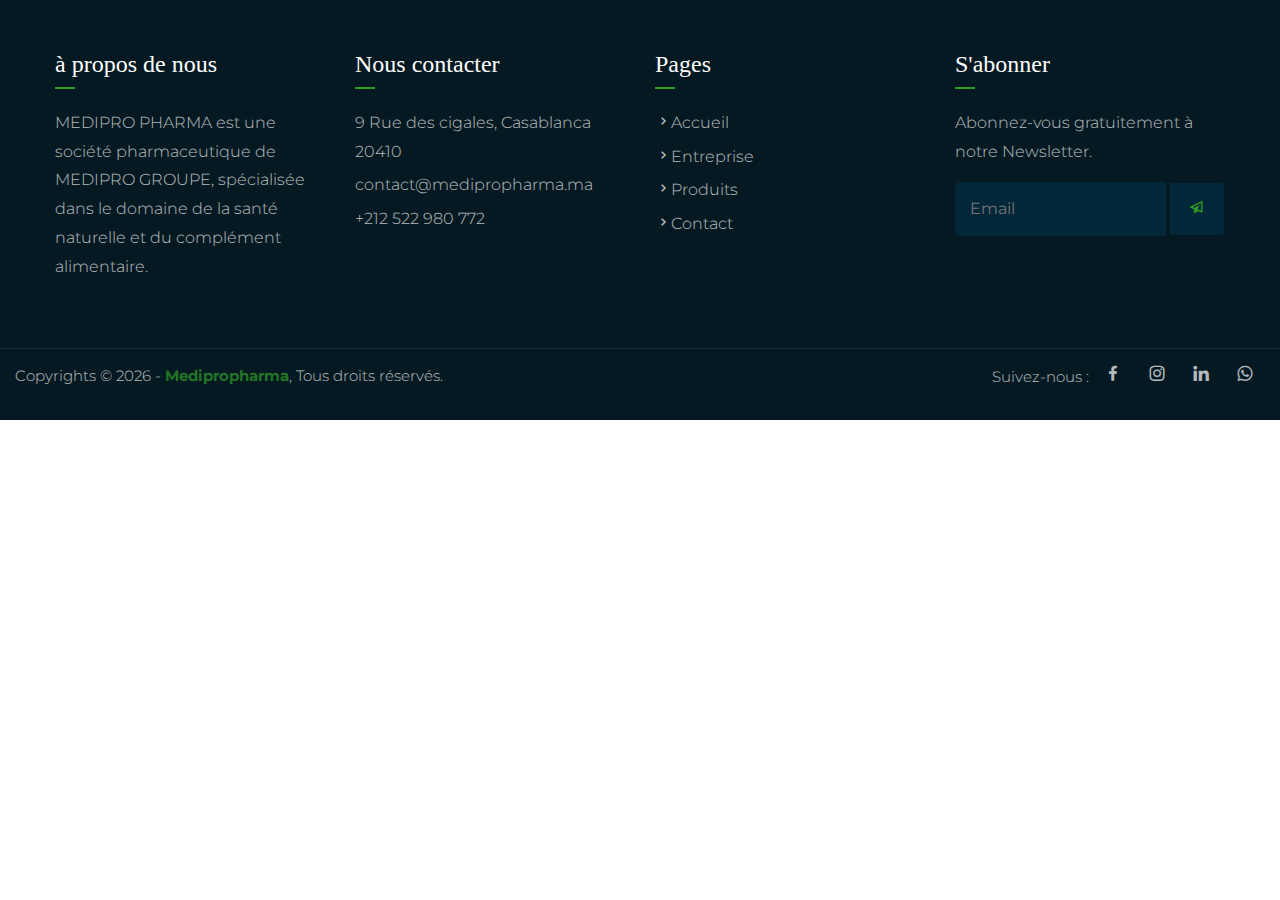
<file: test.html>
<!DOCTYPE html>
<html lang="en">
  <head>
    <meta charset="UTF-8" />
    <meta name="viewport" content="width=device-width, initial-scale=1.0" />
    <title>Document</title>
    <link
      href="https://fonts.googleapis.com/css?family=Open+Sans:300,400,700"
      rel="stylesheet"
    />
    <link
      href="https://fonts.googleapis.com/css?family=Poppins:400,700&display=swap"
      rel="stylesheet"
    />

    <!-- bootstrap -->
    <link rel="stylesheet" href="assets/bootstrap/css/bootstrap.min.css" />

    <!-- responsive -->
    <link href="assets/boxicons/css/boxicons.min.css" rel="stylesheet" />
    <meta name="viewport" content="width=device-width, initial-scale=1" />
    <link rel="stylesheet" type="text/css" href="assets/css/style.css" />
    <link rel="stylesheet" href="assets/css/shared.css" />
    <link rel="stylesheet" type="text/css" href="assets/css/util.css" />
    <link rel="stylesheet" href="assets/css/product.css" />
    <link rel="stylesheet" href="assets/css/contact.css" />
    <!-- responsive -->
    <link rel="stylesheet" href="assets/css/responsive.css" />
  </head>
  <body>
    <main id="main">

      <!-- End Nouveautés Section -->

      <!-- footer -->
      <div class="footer-area">
        <div class="container">
          <div class="row">
            <div class="col-lg-3 col-md-6">
              <div class="footer-box about-widget">
                <h2 class="widget-title">à propos de nous</h2>
                <p>
                  MEDIPRO PHARMA est une société pharmaceutique de MEDIPRO
                  GROUPE, spécialisée dans le domaine de la santé naturelle et
                  du complément alimentaire.
                </p>
              </div>
            </div>
            <div class="col-lg-3 col-md-6">
              <div class="footer-box get-in-touch">
                <h2 class="widget-title">Nous contacter</h2>
                <ul>
                  <li>9 Rue des cigales, Casablanca 20410</li>
                  <li>contact@medipropharma.ma</li>
                  <li>+212 522 980 772</li>
                </ul>
              </div>
            </div>
            <div class="col-lg-3 col-md-6">
              <div class="footer-box pages">
                <h2 class="widget-title">Pages</h2>
                <ul>
                  <li>
                    <i class="bx bx-chevron-right"></i
                    ><a href="index.php">Accueil</a>
                  </li>
                  <li>
                    <i class="bx bx-chevron-right"></i
                    ><a href="entreprise.php">Entreprise</a>
                  </li>
                  <li>
                    <i class="bx bx-chevron-right"></i
                    ><a href="produits.php">Produits</a>
                  </li>
                  <li>
                    <i class="bx bx-chevron-right"></i
                    ><a href="contact.php">Contact</a>
                  </li>
                </ul>
              </div>
            </div>
            <div class="col-lg-3 col-md-6">
              <div class="footer-box subscribe">
                <h2 class="widget-title">S'abonner</h2>
                <p>Abonnez-vous gratuitement à notre Newsletter.</p>
                <form action="#" type="POST">
                  <input
                    type="email"
                    placeholder="Email"
                    id="newsletterEmail"
                  />
                  <button id="newsletterButton" type="submit">
                    <i class="bx bx-paper-plane"></i>
                  </button>
                </form>
              </div>
            </div>
          </div>
        </div>
      </div>
      <!-- end footer -->

      <!-- copyright -->
      <div class="copyright">
        <div class="container">
          <div class="row">
            <div class="col-lg-6 col-md-12">
              <p>
                Copyrights &copy;
                <script>
                  document.write(new Date().getFullYear());
                </script>
                - <a href="#">Medipropharma</a>, Tous droits réservés.<br />
              </p>
            </div>
            <div class="col-lg-6 text-right col-md-12">
              <div class="social-icons">
                <ul>
                  <li><p>Suivez-nous :</p></li>
                  <li>
                    <a href="#" target="_blank"
                      ><i class="bx bxl-facebook"></i
                    ></a>
                  </li>
                  <li>
                    <a href="#" target="_blank"
                      ><i class="bx bxl-instagram"></i
                    ></a>
                  </li>
                  <li>
                    <a href="#" target="_blank"
                      ><i class="bx bxl-linkedin"></i
                    ></a>
                  </li>
                  <li>
                    <a href="#" target="_blank"
                      ><i class="bx bxl-whatsapp"></i
                    ></a>
                  </li>
                </ul>
              </div>
            </div>
          </div>
        </div>
      </div>
      <!-- end copyright -->
    </main>
  </body>
</html>
</file>
<file: assets/css/style.css>
/*--------------------------------------------------------------
#  products Section
--------------------------------------------------------------*/
.products-section {
  margin: 2rem 0;
  position: relative;
}
.products-section .header {
  display: flex;
  justify-content: center;
}
.products-section h2 {
  font-size: 35px;
  margin-bottom: 2rem;
  font-weight: 300;
}
.leafimg {
  position: absolute;
  width: 80px;
  top: 0;
}
.leaf2 {
  right: 0;
}
.products-section h2 span {
  color: #2f9c25;
  font-weight: 500;
}

.products-section h6 {
  margin-top: 0.3125rem;
  font-size: 0.875rem;
  line-height: 1.25rem;
  font-weight: 300;
  color: #606060;
}

.product-item .card {
  transition: 0.5s ease;
  border-radius: 10px;
  margin-bottom: 10px;
}
.product-item .card:hover {
  box-shadow: 16px 28px 30px -5px rgba(0, 0, 0, 0.1);
}
.new {
  position: absolute;
  top: 15px;
  right: 20px;
  color: #616161;
  background-color: transparent;
  border: 1px solid #616161;
  border-radius: 20px;
  padding: 2px 8px;
  text-transform: uppercase;
  font-size: 0.65rem;
  font-weight: 500;
}

@media (max-width: 712px) {
  .products-section h2 {
    font-size: 23px;
  }
}

/*--------------------------------------------------------------
#  About Section
--------------------------------------------------------------*/
#about {
  background-color: aliceblue;
}
#about h2 {
  font-size: 30px;
  font-weight: 600;
  font-family: "Cinzel", serif;
  margin-bottom: 10px;
}
#about h2 span {
  color: #2f9c25;
}
#about .body {
  display: flex;
  justify-content: center;
}
#about img {
  width: 100%;
  border-radius: 20px;
}
#about img:before {
  content: "";
  border: 1px solid #333333;
  margin: 10px 10px 0 0;
}
#about .body .body-text {
  margin: 50px 0;
}
#about .body .body-text p {
  margin: 20px 0;
  line-height: 30px;
}
#about .body .body-text button {
  text-align: center;
}
@media (max-width: 768px) {
  #about .body .body-text {
    margin: 20px 20px;
    padding: 0 50px;
  }
}

#about2 {
  background-color: #f1f4f9;
}
#about2 h2 {
  font-size: 30px;
  font-weight: 600;
  font-family: "Cinzel", serif;
  margin-bottom: 10px;
}
#about2 h6 span {
  color: #2f9c25;
}
#about2 .body {
  display: flex;
  justify-content: center;
}
#about2 .img-container {
  text-align: center;
}
#about2 img {
  width: 65%;
  border-radius: 20px;
}
#about2 img:before {
  content: "";
  border: 1px solid #333333;
  margin: 10px 10px 0 0;
}
#about2 .body .body-text {
  margin: 50px 0;
  padding: 0 34px;
}
#about2 .body .body-text p {
  margin: 20px 0;
  line-height: 30px;
}
#about2 .body .body-text button {
  text-align: center;
}
button:hover a {
  color: white;
  text-decoration: none;
}

@media (max-width: 768px) {
  #about2 .body .body-text {
    margin: 20px 20px;
    padding: 0 50px;
  }
}

/*--------------------------------------------------------------
# Entreprise
--------------------------------------------------------------*/
.button-Entreprise {
  background-color: #50b614;
  border-color: #50b614;
  animation: all 0.5;
  color: white;
}
#Entreprise .row {
  margin-bottom: 2rem;
}
#Entreprise .Header-section {
  display: flex;
  align-items: center;
  margin-bottom: 1rem;
}

#Entreprise .Header-section img {
  width: 100%;
}

#Entreprise .Entreprise-content {
  background-color: white;
  padding: 2rem;
  border-radius: 1rem;
  position: relative;
}

#Entreprise .Entreprise-content h1 {
  color: black;
  font-size: 65px;
  text-align: center;
  margin-bottom: 40px;
  font-family: "Cinzel";
}

#Entreprise .Entreprise-content h1 span {
  color: #50b614;
  line-height: 30px;
  text-align: center;
  position: relative;
}

#Entreprise .body-content p {
  color: black;
  font-size: 18px;
  line-height: 30px;
  text-align: left;
  margin-bottom: 15px;
  font-weight: 300;
}

#Entreprise .body-content p .thera {
  font-weight: 600;
}

#Entreprise .body-content h2 {
  color: black;
  font-size: 35px;
  margin: 30px 15px;
  font-family: "Cinzel";
}
#Entreprise .body-content h2 span {
  color: #50b614;
  font-size: 50px;
  line-height: 30px;
  font-family: "Cinzel";
  margin-bottom: 15px;
}

#Entreprise .Entreprise-btn button {
  background-color: #50b614;
  border-color: #50b614;
  animation: all 0.5;
}

#Entreprise .Entreprise-btn .btn-text {
  font-size: 18px;
  font-weight: 600;
}
#Entreprise .offre-box {
  border: 0.5px solid rgb(180, 180, 180);
  padding: 20px 15px;
  border-radius: 10px;
}
#Entreprise .Entreprise-btn {
  text-align: end;
}
#Entreprise img {
  width: 100%;
  border-radius: 10px;
  box-shadow: rgba(149, 157, 165, 0.2) 0px 8px 24px;
}
@media (max-width: 689px) {
  .aboutBanner {
    display: none;
  }
  #Entreprise .body-content h2 {
    font-size: 25px;
  }
  #Entreprise .Entreprise-content h1 {
    color: black;
    font-size: 30px;
    text-align: center;
    margin-bottom: 20px;
    font-family: "Cinzel";
  }
  #Entreprise .body-content p {
    color: black;
    font-size: 15px;
    line-height: 30px;
    text-align: left;
    margin-bottom: 15px;
    font-weight: 300;
  }
}

#newest-photos {
  display: flex;
  flex-direction: column;
  height: 100vh;
  justify-content: center;
  align-items: center;
  background: #f1f1f1;
}
.slideshow-container {
  position: relative;
  margin: auto;
}

/* The dots/bullets/indicators */
.dot {
  height: 15px;
  width: 15px;
  margin: 0 2px;
  background-color: #bbb;
  border-radius: 50%;
  display: inline-block;
  transition: background-color 0.6s ease;
  cursor: pointer;
}

/* Fading animation */
.fade {
  -webkit-animation-name: fade;
  -webkit-animation-duration: 1.5s;
  animation-name: fade;
  animation-duration: 1.5s;
}

@-webkit-keyframes fade {
  from {
    opacity: 0.4;
  }
  to {
    opacity: 1;
  }
}

@keyframes fade {
  from {
    opacity: 0.4;
  }
  to {
    opacity: 1;
  }
}

.mySlides {
  display: none;
}
#newest-photos img {
  vertical-align: middle;
}
</file>
<file: assets/css/shared.css>
@import url("https://fonts.googleapis.com/css2?family=Poppins:wght@300;400;500;600;700&display=swap");
@import url("https://fonts.googleapis.com/css2?family=Cinzel:wght@400;500;600;700;800&display=swap");
@import url("https://fonts.googleapis.com/css2?family=Quicksand:wght@300;400;500;600;700&display=swap");
@import url("https://fonts.googleapis.com/css2?family=Montserrat:wght@200;300;400;500&display=swap");

body {
  height: 100%;
  line-height: 1.5;
  font-family: "Montserrat", sans-serif;
  font-weight: 300;
  overflow-x: hidden;
  position: relative;
}
.text-right {
  text-align: right !important;
}

* {
  margin: 0;
  padding: 0;
  box-sizing: border-box;
}
:before,
:after {
  box-sizing: border-box;
}

a {
  text-decoration: none;
  color: black;
}
.page-container {
  margin-top: 1rem;
}
/* header */
.header {
  display: block;
  width: 100%;
  position: relative;
  padding: 5px 15px;
}
.header .item-left {
  flex: 0 0 17%;
}
.header .logo a {
  font-size: 30px;
  color: #000000;
  font-weight: 700;
  text-decoration: none;
}
.header .logo img {
  width: 12rem;
}
.header .item-center {
  flex: 0 0 66%;
  display: flex;
  justify-content: center;
}
.header .item-right {
  flex: 0 0 17%;
  display: flex;
  justify-content: flex-end;
}
.header .item-right a {
  text-decoration: none;
  font-size: 25px;
  color: #555555;
  display: inline-block;
  margin-left: 10px;
  transition: color 0.3s ease;
}
.header .menu > ul > li {
  display: inline-block;
  line-height: 50px;
  margin-left: 25px;
}
.header .menu > ul {
  margin-bottom: 0;
}
.header .menu > ul > li > a {
  font-size: 15px;
  font-weight: 500;
  color: #000000;
  position: relative;
  text-transform: capitalize;
  transition: color 0.3s ease;
}
.header .menu > ul > li .sub-menu {
  position: absolute;
  z-index: 500;
  background-color: #ffffff;
  box-shadow: -2px 2px 70px -25px rgba(0, 0, 0, 0.3);
  padding: 20px 30px;
  transition: all 0.5s ease;
  margin-top: 25px;
  opacity: 0;
  visibility: hidden;
}
@media (min-width: 992px) {
  .header .menu > ul > li.menu-item-has-children:hover .sub-menu {
    margin-top: 0;
    visibility: visible;
    opacity: 1;
  }
}
@media (min-width: 1500px) {
  .container {
    max-width: 900px;
    margin: auto;
  }
}
.header .menu > ul > li .sub-menu > ul > li {
  line-height: 1;
}
.header .menu > ul > li .sub-menu > ul > li > a {
  display: inline-block;
  padding: 10px 0;
  font-size: 15px;
  color: #555555;
  transition: color 0.3s ease;
  text-decoration: none;
  text-transform: capitalize;
}
.header .menu > ul > li .single-column-menu {
  min-width: 280px;
  max-width: 350px;
}
.header .menu > ul > li .sub-menu.mega-menu > .list-item > ul > li {
  line-height: 1;
  display: block;
}
.header .menu > ul > li .sub-menu.mega-menu > .list-item > ul > li > a {
  padding: 10px 0;
  display: inline-block;
  font-size: 15px;
  color: #555555;
  transition: color 0.3s ease;
}
.header .menu > ul > li .sub-menu.mega-menu {
  left: 50%;
  transform: translateX(-50%);
}

.header .menu > ul > li .sub-menu.mega-menu-column-4 {
  max-width: 1100px;
  width: 100%;
  display: flex;
  flex-wrap: wrap;
  padding: 20px 15px;
}
.header .menu > ul > li .sub-menu.mega-menu-column-4 > .list-item {
  flex: 0 0 25%;
  padding: 0 15px;
}
.header .menu > ul > li .sub-menu.mega-menu-column-4 > .list-item .title {
  font-size: 16px;
  color: #2f9c25;
  font-weight: 500;
  line-height: 1;
  padding: 10px 0;
}

.header
  .menu
  > ul
  > li
  .sub-menu.mega-menu-column-4
  > .list-item.text-center
  .title {
  text-align: center;
}
.header .menu > ul > li .sub-menu.mega-menu-column-4 > .list-item img {
  max-width: 100%;
  width: 100%;
  vertical-align: middle;
  margin-top: 10px;
}
.header .menu > ul > li .sub-menu.mega-menu > .list-item > ul > li > a:hover,
.header .menu > ul > li .sub-menu > ul > li > a:hover,
.header .item-right a:hover,
.header .menu > ul > li:hover > a {
  color: #2f9c25;
}

/* banner section */

#HeroMobileCarousel {
  display: none;
}

.mobile-menu-head,
.mobile-menu-trigger {
  display: none;
}
.header .item-center .social-links {
  display: none;
}
.header .menu > ul > li .sub-menu h3 {
  margin: 10px 0;
}
.header .menu > ul > li .sub-menu2 {
  line-height: 30px;
  list-style: none inside;
}

.header .menu > ul > li .sub-menu2 > li:before {
  content: "\2022"; /* Add content: \2022 is the CSS Code/unicode for a bullet */
  color: #2f9c25; /* Change the color */
  font-weight: bold; /* If you want it to be bold */
  display: inline-block; /* Needed to add space between the bullet and the text */
  width: 1em; /* Also needed for space (tweak if needed) */
  margin-left: 1em; /* Also needed for space (tweak if needed) */
}

.header .menu > ul > li .sub-menu2 a {
  padding: 10px 10px;
  font-size: 15px;
  color: #555555;
  transition: color 0.3s ease;
}
.header .menu > ul > li .sub-menu2 a:hover {
  color: #2f9c25;
}
.header .item-right .social-links {
  font-size: 25px;
}

/* -----------------------------------------------------------------------------
# Footer Styles
----------------------------------------------------------------------------- */

.footer-area {
  background-color: #051922;
  color: #fff;
  padding: 50px 40px;
}

h2.widget-title {
  font-size: 24px;
  font-weight: 500;
  position: relative;
  padding-bottom: 10px;
  color: #fff;
  font-family: "EB Garamond", serif;
  margin: 0 0 1.25rem 0;
}

h2.widget-title:after {
  position: absolute;
  left: 0;
  bottom: 0;
  width: 20px;
  height: 2px;
  background-color: #2f9c25;
  content: "";
}

.footer-box p {
  color: #fff;
  opacity: 0.7;
  line-height: 1.8;
}



.footer-box ul {
  margin: 0;
  padding: 0;
  list-style: none;
}

.footer-box ul li {
  opacity: 0.7;
  margin-bottom: 5px;
  line-height: 1.8;
}

.footer-box ul li:last-child {
  margin-bottom: 0;
}

.footer-box.subscribe form input[type="email"] {
  border: none;
  background-color: #012738;
  width: 78%;
  padding: 15px;
  border-top-left-radius: 5px;
  border-bottom-left-radius: 5px;
  color: #fff;
}

.footer-box.subscribe form button {
  width: 20%;
  border: none;
  background-color: #012738;
  color: #2f9c25;
  padding: 14px 0;
  border-top-right-radius: 3px;
  border-bottom-right-radius: 3px;
  cursor: pointer;
}

.footer-box.subscribe form button:focus {
  outline: none;
}

.copyright {
  background-color: #051922;
  border-top: 1px solid #232a35;
}

.copyright p {
  margin: 0;
  color: #fff;
  opacity: 0.7;
  padding: 16px 0;
  font-size: 15px;
}

.copyright a {
  color: #2f9c25;
  font-weight: 700;
}

.copyright a:hover {
  color: #f59d53;
}

.social-icons ul li {
  display: inline-block;
}

.social-icons ul li a {
  font-size: 20px;
  color: #fff;
  opacity: 0.7;
  padding: 11px 10px;
  display: block;
}

.footer-box ul li a {
  color: #fff;
}

.product-item .card a .img {
  width: 100%;
  display: flex;
  justify-content: center;
  align-items: center;
  padding: 10px;
}
.product-item .card a img {
  width: 80%;
  margin: auto;
}
.product-item .card a h5 {
  margin-bottom: 0.5rem;
  font-size: 1rem;
  line-height: 1.25rem;
}
.product-item .card a h6 {
  margin-top: 0.3125rem;
  font-size: 0.875rem;
  line-height: 1.25rem;
  font-weight: 300;
  color: #7f7f7f;
}
</file>
<file: assets/css/util.css>
/*--------------------------------------------------------------
# Util
--------------------------------------------------------------*/
.img-fluid {
  max-width: 100%;
  height: auto;
}

.container {
  max-width: 1400px;
  margin: auto;
}
.v-center {
  align-items: center;
}

.col-1 {
  flex: 0 0 auto;
  width: 8.3333333333%;
}

.col-2 {
  flex: 0 0 auto;
  width: 16.6666666667%;
}

.col-3 {
  flex: 0 0 auto;
  width: 25%;
}

.col-4 {
  flex: 0 0 auto;
  width: 33.3333333333%;
}

.col-5 {
  flex: 0 0 auto;
  width: 41.6666666667%;
}

.col-6 {
  flex: 0 0 auto;
  width: 50%;
}

.col-7 {
  flex: 0 0 auto;
  width: 58.3333333333%;
}

.col-8 {
  flex: 0 0 auto;
  width: 66.6666666667%;
}

.col-9 {
  flex: 0 0 auto;
  width: 75%;
}

.col-10 {
  flex: 0 0 auto;
  width: 83.3333333333%;
}

.col-11 {
  flex: 0 0 auto;
  width: 91.6666666667%;
}

.col-12 {
  flex: 0 0 auto;
  width: 100%;
}

.btn {
  display: inline-block;
  font-weight: 400;
  line-height: 1.5;
  color: #212529;
  text-align: center;
  text-decoration: none;
  vertical-align: middle;
  cursor: pointer;
  -webkit-user-select: none;
  -moz-user-select: none;
  user-select: none;
  background-color: transparent;
  border: 1px solid transparent;
  padding: 0.575rem 0.75rem;
  font-size: 1rem;
  border-radius: 0.5rem;
}

.btn-primary {
  color: white;
  background-color: transparent;
  border-color: white;
  transition: all 0.5s ease;
}
.btn-secondary {
  color: #2f9c25;
  background-color: transparent;
  border-color: #2f9c25;
  transition: all 0.5s ease;
}
.btn-secondary:hover,
.btn-primary:hover {
  background-color: #2f9c25;
  border-color: #2f9c25;
  color: white;
  margin-top: -2px;
  box-shadow: rgba(255, 255, 255, 0.1) 0px 1px 1px 0px inset,
    rgba(50, 50, 93, 0.25) 0px 50px 100px -20px,
    rgba(0, 0, 0, 0.3) 0px 30px 60px -30px;
}
.form-control {
  display: block;
  width: 100%;
  padding: 0.375rem 0.75rem;
  font-size: 1rem;
  font-weight: 400;
  line-height: 1.5;
  color: #212529;
  background-color: #fff;
  background-clip: padding-box;
  border: 1px solid #ced4da;
  -webkit-appearance: none;
  -moz-appearance: none;
  appearance: none;
  border-radius: 0.25rem;
  transition: border-color 0.15s ease-in-out, box-shadow 0.15s ease-in-out;
}
.rows {
  --bs-gutter-x: 1.5rem;
  --bs-gutter-y: 0;
  display: flex;
  flex-wrap: wrap;
  margin-top: calc(var(--bs-gutter-y) * -1);
  margin-right: calc(var(--bs-gutter-x) * -0.5);
  margin-left: calc(var(--bs-gutter-x) * -0.5);
}
.rows > * {
  flex-shrink: 0;
  width: 100%;
  max-width: 100%;
  padding-right: calc(var(--bs-gutter-x) * 0.5);
  padding-left: calc(var(--bs-gutter-x) * 0.5);
  margin-top: var(--bs-gutter-y);
}

@media (min-width: 576px) {
  .col-sm-auto {
    flex: 0 0 auto;
    width: auto;
  }

  .col-sm-1 {
    flex: 0 0 auto;
    width: 8.33333333%;
  }

  .col-sm-2 {
    flex: 0 0 auto;
    width: 16.66666667%;
  }

  .col-sm-3 {
    flex: 0 0 auto;
    width: 25%;
  }

  .col-sm-4 {
    flex: 0 0 auto;
    width: 33.33333333%;
  }

  .col-sm-5 {
    flex: 0 0 auto;
    width: 41.66666667%;
  }

  .col-sm-6 {
    flex: 0 0 auto;
    width: 50%;
  }

  .col-sm-7 {
    flex: 0 0 auto;
    width: 58.33333333%;
  }

  .col-sm-8 {
    flex: 0 0 auto;
    width: 66.66666667%;
  }

  .col-sm-9 {
    flex: 0 0 auto;
    width: 75%;
  }

  .col-sm-10 {
    flex: 0 0 auto;
    width: 83.33333333%;
  }

  .col-sm-11 {
    flex: 0 0 auto;
    width: 91.66666667%;
  }

  .col-sm-12 {
    flex: 0 0 auto;
    width: 100%;
  }

  .offset-sm-0 {
    margin-left: 0;
  }

  .offset-sm-1 {
    margin-left: 8.33333333%;
  }

  .offset-sm-2 {
    margin-left: 16.66666667%;
  }

  .offset-sm-3 {
    margin-left: 25%;
  }

  .offset-sm-4 {
    margin-left: 33.33333333%;
  }

  .offset-sm-5 {
    margin-left: 41.66666667%;
  }

  .offset-sm-6 {
    margin-left: 50%;
  }

  .offset-sm-7 {
    margin-left: 58.33333333%;
  }

  .offset-sm-8 {
    margin-left: 66.66666667%;
  }

  .offset-sm-9 {
    margin-left: 75%;
  }

  .offset-sm-10 {
    margin-left: 83.33333333%;
  }

  .offset-sm-11 {
    margin-left: 91.66666667%;
  }

  .g-sm-0,
  .gx-sm-0 {
    --bs-gutter-x: 0;
  }

  .g-sm-0,
  .gy-sm-0 {
    --bs-gutter-y: 0;
  }

  .g-sm-1,
  .gx-sm-1 {
    --bs-gutter-x: 0.25rem;
  }

  .g-sm-1,
  .gy-sm-1 {
    --bs-gutter-y: 0.25rem;
  }

  .g-sm-2,
  .gx-sm-2 {
    --bs-gutter-x: 0.5rem;
  }

  .g-sm-2,
  .gy-sm-2 {
    --bs-gutter-y: 0.5rem;
  }

  .g-sm-3,
  .gx-sm-3 {
    --bs-gutter-x: 1rem;
  }

  .g-sm-3,
  .gy-sm-3 {
    --bs-gutter-y: 1rem;
  }

  .g-sm-4,
  .gx-sm-4 {
    --bs-gutter-x: 1.5rem;
  }

  .g-sm-4,
  .gy-sm-4 {
    --bs-gutter-y: 1.5rem;
  }

  .g-sm-5,
  .gx-sm-5 {
    --bs-gutter-x: 3rem;
  }

  .g-sm-5,
  .gy-sm-5 {
    --bs-gutter-y: 3rem;
  }
}
@media (min-width: 768px) {
  .col-md-auto {
    flex: 0 0 auto;
    width: auto;
  }

  .col-md-1 {
    flex: 0 0 auto;
    width: 8.33333333%;
  }

  .col-md-2 {
    flex: 0 0 auto;
    width: 16.66666667%;
  }

  .col-md-3 {
    flex: 0 0 auto;
    width: 25%;
  }

  .col-md-4 {
    flex: 0 0 auto;
    width: 33.33333333%;
  }

  .col-md-5 {
    flex: 0 0 auto;
    width: 41.66666667%;
  }

  .col-md-6 {
    flex: 0 0 auto;
    width: 50%;
  }

  .col-md-7 {
    flex: 0 0 auto;
    width: 58.33333333%;
  }

  .col-md-8 {
    flex: 0 0 auto;
    width: 66.66666667%;
  }

  .col-md-9 {
    flex: 0 0 auto;
    width: 75%;
  }

  .col-md-10 {
    flex: 0 0 auto;
    width: 83.33333333%;
  }

  .col-md-11 {
    flex: 0 0 auto;
    width: 91.66666667%;
  }

  .col-md-12 {
    flex: 0 0 auto;
    width: 100%;
  }

  .offset-md-0 {
    margin-left: 0;
  }

  .offset-md-1 {
    margin-left: 8.33333333%;
  }

  .offset-md-2 {
    margin-left: 16.66666667%;
  }

  .offset-md-3 {
    margin-left: 25%;
  }

  .offset-md-4 {
    margin-left: 33.33333333%;
  }

  .offset-md-5 {
    margin-left: 41.66666667%;
  }

  .offset-md-6 {
    margin-left: 50%;
  }

  .offset-md-7 {
    margin-left: 58.33333333%;
  }

  .offset-md-8 {
    margin-left: 66.66666667%;
  }

  .offset-md-9 {
    margin-left: 75%;
  }

  .offset-md-10 {
    margin-left: 83.33333333%;
  }

  .offset-md-11 {
    margin-left: 91.66666667%;
  }

  .g-md-0,
  .gx-md-0 {
    --bs-gutter-x: 0;
  }

  .g-md-0,
  .gy-md-0 {
    --bs-gutter-y: 0;
  }

  .g-md-1,
  .gx-md-1 {
    --bs-gutter-x: 0.25rem;
  }

  .g-md-1,
  .gy-md-1 {
    --bs-gutter-y: 0.25rem;
  }

  .g-md-2,
  .gx-md-2 {
    --bs-gutter-x: 0.5rem;
  }

  .g-md-2,
  .gy-md-2 {
    --bs-gutter-y: 0.5rem;
  }

  .g-md-3,
  .gx-md-3 {
    --bs-gutter-x: 1rem;
  }

  .g-md-3,
  .gy-md-3 {
    --bs-gutter-y: 1rem;
  }

  .g-md-4,
  .gx-md-4 {
    --bs-gutter-x: 1.5rem;
  }

  .g-md-4,
  .gy-md-4 {
    --bs-gutter-y: 1.5rem;
  }

  .g-md-5,
  .gx-md-5 {
    --bs-gutter-x: 3rem;
  }

  .g-md-5,
  .gy-md-5 {
    --bs-gutter-y: 3rem;
  }
}
@media (min-width: 992px) {
  .col-lg-auto {
    flex: 0 0 auto;
    width: auto;
  }

  .col-lg-1 {
    flex: 0 0 auto;
    width: 8.33333333%;
  }

  .col-lg-2 {
    flex: 0 0 auto;
    width: 16.66666667%;
  }

  .col-lg-3 {
    flex: 0 0 auto;
    width: 25%;
  }

  .col-lg-4 {
    flex: 0 0 auto;
    width: 33.33333333%;
  }

  .col-lg-5 {
    flex: 0 0 auto;
    width: 41.66666667%;
  }

  .col-lg-6 {
    flex: 0 0 auto;
    width: 50%;
  }

  .col-lg-7 {
    flex: 0 0 auto;
    width: 58.33333333%;
  }

  .col-lg-8 {
    flex: 0 0 auto;
    width: 66.66666667%;
  }

  .col-lg-9 {
    flex: 0 0 auto;
    width: 75%;
  }

  .col-lg-10 {
    flex: 0 0 auto;
    width: 83.33333333%;
  }

  .col-lg-11 {
    flex: 0 0 auto;
    width: 91.66666667%;
  }

  .col-lg-12 {
    flex: 0 0 auto;
    width: 100%;
  }

  .offset-lg-0 {
    margin-left: 0;
  }

  .offset-lg-1 {
    margin-left: 8.33333333%;
  }

  .offset-lg-2 {
    margin-left: 16.66666667%;
  }

  .offset-lg-3 {
    margin-left: 25%;
  }

  .offset-lg-4 {
    margin-left: 33.33333333%;
  }

  .offset-lg-5 {
    margin-left: 41.66666667%;
  }

  .offset-lg-6 {
    margin-left: 50%;
  }

  .offset-lg-7 {
    margin-left: 58.33333333%;
  }

  .offset-lg-8 {
    margin-left: 66.66666667%;
  }

  .offset-lg-9 {
    margin-left: 75%;
  }

  .offset-lg-10 {
    margin-left: 83.33333333%;
  }

  .offset-lg-11 {
    margin-left: 91.66666667%;
  }

  .g-lg-0,
  .gx-lg-0 {
    --bs-gutter-x: 0;
  }

  .g-lg-0,
  .gy-lg-0 {
    --bs-gutter-y: 0;
  }

  .g-lg-1,
  .gx-lg-1 {
    --bs-gutter-x: 0.25rem;
  }

  .g-lg-1,
  .gy-lg-1 {
    --bs-gutter-y: 0.25rem;
  }

  .g-lg-2,
  .gx-lg-2 {
    --bs-gutter-x: 0.5rem;
  }

  .g-lg-2,
  .gy-lg-2 {
    --bs-gutter-y: 0.5rem;
  }

  .g-lg-3,
  .gx-lg-3 {
    --bs-gutter-x: 1rem;
  }

  .g-lg-3,
  .gy-lg-3 {
    --bs-gutter-y: 1rem;
  }

  .g-lg-4,
  .gx-lg-4 {
    --bs-gutter-x: 1.5rem;
  }

  .g-lg-4,
  .gy-lg-4 {
    --bs-gutter-y: 1.5rem;
  }

  .g-lg-5,
  .gx-lg-5 {
    --bs-gutter-x: 3rem;
  }

  .g-lg-5,
  .gy-lg-5 {
    --bs-gutter-y: 3rem;
  }
}
@media (min-width: 1200px) {
  .col-xl-auto {
    flex: 0 0 auto;
    width: auto;
  }

  .col-xl-1 {
    flex: 0 0 auto;
    width: 8.33333333%;
  }

  .col-xl-2 {
    flex: 0 0 auto;
    width: 16.66666667%;
  }

  .col-xl-3 {
    flex: 0 0 auto;
    width: 25%;
  }

  .col-xl-4 {
    flex: 0 0 auto;
    width: 33.33333333%;
  }

  .col-xl-5 {
    flex: 0 0 auto;
    width: 41.66666667%;
  }

  .col-xl-6 {
    flex: 0 0 auto;
    width: 50%;
  }

  .col-xl-7 {
    flex: 0 0 auto;
    width: 58.33333333%;
  }

  .col-xl-8 {
    flex: 0 0 auto;
    width: 66.66666667%;
  }

  .col-xl-9 {
    flex: 0 0 auto;
    width: 75%;
  }

  .col-xl-10 {
    flex: 0 0 auto;
    width: 83.33333333%;
  }

  .col-xl-11 {
    flex: 0 0 auto;
    width: 91.66666667%;
  }

  .col-xl-12 {
    flex: 0 0 auto;
    width: 100%;
  }

  .offset-xl-0 {
    margin-left: 0;
  }

  .offset-xl-1 {
    margin-left: 8.33333333%;
  }

  .offset-xl-2 {
    margin-left: 16.66666667%;
  }

  .offset-xl-3 {
    margin-left: 25%;
  }

  .offset-xl-4 {
    margin-left: 33.33333333%;
  }

  .offset-xl-5 {
    margin-left: 41.66666667%;
  }

  .offset-xl-6 {
    margin-left: 50%;
  }

  .offset-xl-7 {
    margin-left: 58.33333333%;
  }

  .offset-xl-8 {
    margin-left: 66.66666667%;
  }

  .offset-xl-9 {
    margin-left: 75%;
  }

  .offset-xl-10 {
    margin-left: 83.33333333%;
  }

  .offset-xl-11 {
    margin-left: 91.66666667%;
  }

  .g-xl-0,
  .gx-xl-0 {
    --bs-gutter-x: 0;
  }

  .g-xl-0,
  .gy-xl-0 {
    --bs-gutter-y: 0;
  }

  .g-xl-1,
  .gx-xl-1 {
    --bs-gutter-x: 0.25rem;
  }

  .g-xl-1,
  .gy-xl-1 {
    --bs-gutter-y: 0.25rem;
  }

  .g-xl-2,
  .gx-xl-2 {
    --bs-gutter-x: 0.5rem;
  }

  .g-xl-2,
  .gy-xl-2 {
    --bs-gutter-y: 0.5rem;
  }

  .g-xl-3,
  .gx-xl-3 {
    --bs-gutter-x: 1rem;
  }

  .g-xl-3,
  .gy-xl-3 {
    --bs-gutter-y: 1rem;
  }

  .g-xl-4,
  .gx-xl-4 {
    --bs-gutter-x: 1.5rem;
  }

  .g-xl-4,
  .gy-xl-4 {
    --bs-gutter-y: 1.5rem;
  }

  .g-xl-5,
  .gx-xl-5 {
    --bs-gutter-x: 3rem;
  }

  .g-xl-5,
  .gy-xl-5 {
    --bs-gutter-y: 3rem;
  }
}
@media (min-width: 1400px) {
  .col-xxl-auto {
    flex: 0 0 auto;
    width: auto;
  }

  .col-xxl-1 {
    flex: 0 0 auto;
    width: 8.33333333%;
  }

  .col-xxl-2 {
    flex: 0 0 auto;
    width: 16.66666667%;
  }

  .col-xxl-3 {
    flex: 0 0 auto;
    width: 25%;
  }

  .col-xxl-4 {
    flex: 0 0 auto;
    width: 33.33333333%;
  }

  .col-xxl-5 {
    flex: 0 0 auto;
    width: 41.66666667%;
  }

  .col-xxl-6 {
    flex: 0 0 auto;
    width: 50%;
  }

  .col-xxl-7 {
    flex: 0 0 auto;
    width: 58.33333333%;
  }

  .col-xxl-8 {
    flex: 0 0 auto;
    width: 66.66666667%;
  }

  .col-xxl-9 {
    flex: 0 0 auto;
    width: 75%;
  }

  .col-xxl-10 {
    flex: 0 0 auto;
    width: 83.33333333%;
  }

  .col-xxl-11 {
    flex: 0 0 auto;
    width: 91.66666667%;
  }

  .col-xxl-12 {
    flex: 0 0 auto;
    width: 100%;
  }

  .offset-xxl-0 {
    margin-left: 0;
  }

  .offset-xxl-1 {
    margin-left: 8.33333333%;
  }

  .offset-xxl-2 {
    margin-left: 16.66666667%;
  }

  .offset-xxl-3 {
    margin-left: 25%;
  }

  .offset-xxl-4 {
    margin-left: 33.33333333%;
  }

  .offset-xxl-5 {
    margin-left: 41.66666667%;
  }

  .offset-xxl-6 {
    margin-left: 50%;
  }

  .offset-xxl-7 {
    margin-left: 58.33333333%;
  }

  .offset-xxl-8 {
    margin-left: 66.66666667%;
  }

  .offset-xxl-9 {
    margin-left: 75%;
  }

  .offset-xxl-10 {
    margin-left: 83.33333333%;
  }

  .offset-xxl-11 {
    margin-left: 91.66666667%;
  }

  .g-xxl-0,
  .gx-xxl-0 {
    --bs-gutter-x: 0;
  }

  .g-xxl-0,
  .gy-xxl-0 {
    --bs-gutter-y: 0;
  }

  .g-xxl-1,
  .gx-xxl-1 {
    --bs-gutter-x: 0.25rem;
  }

  .g-xxl-1,
  .gy-xxl-1 {
    --bs-gutter-y: 0.25rem;
  }

  .g-xxl-2,
  .gx-xxl-2 {
    --bs-gutter-x: 0.5rem;
  }

  .g-xxl-2,
  .gy-xxl-2 {
    --bs-gutter-y: 0.5rem;
  }

  .g-xxl-3,
  .gx-xxl-3 {
    --bs-gutter-x: 1rem;
  }

  .g-xxl-3,
  .gy-xxl-3 {
    --bs-gutter-y: 1rem;
  }

  .g-xxl-4,
  .gx-xxl-4 {
    --bs-gutter-x: 1.5rem;
  }

  .g-xxl-4,
  .gy-xxl-4 {
    --bs-gutter-y: 1.5rem;
  }

  .g-xxl-5,
  .gx-xxl-5 {
    --bs-gutter-x: 3rem;
  }

  .g-xxl-5,
  .gy-xxl-5 {
    --bs-gutter-y: 3rem;
  }
}

@media (min-width: 100px) {
  .col-xs-auto {
    flex: 0 0 auto;
    width: auto;
  }

  .col-xs-1 {
    flex: 0 0 auto;
    width: 8.33333333%;
  }

  .col-xs-2 {
    flex: 0 0 auto;
    width: 16.66666667%;
  }

  .col-xs-3 {
    flex: 0 0 auto;
    width: 25%;
  }

  .col-xs-4 {
    flex: 0 0 auto;
    width: 33.33333333%;
  }

  .col-xs-5 {
    flex: 0 0 auto;
    width: 41.66666667%;
  }

  .col-xs-6 {
    flex: 0 0 auto;
    width: 50%;
  }

  .col-xs-7 {
    flex: 0 0 auto;
    width: 58.33333333%;
  }

  .col-xs-8 {
    flex: 0 0 auto;
    width: 66.66666667%;
  }

  .col-xs-9 {
    flex: 0 0 auto;
    width: 75%;
  }

  .col-xs-10 {
    flex: 0 0 auto;
    width: 83.33333333%;
  }

  .col-xs-11 {
    flex: 0 0 auto;
    width: 91.66666667%;
  }

  .col-xs-12 {
    flex: 0 0 auto;
    width: 100%;
  }

  .offset-xs-0 {
    margin-left: 0;
  }

  .offset-xs-1 {
    margin-left: 8.33333333%;
  }

  .offset-xs-2 {
    margin-left: 16.66666667%;
  }

  .offset-xs-3 {
    margin-left: 25%;
  }

  .offset-xs-4 {
    margin-left: 33.33333333%;
  }

  .offset-xs-5 {
    margin-left: 41.66666667%;
  }

  .offset-xs-6 {
    margin-left: 50%;
  }

  .offset-xs-7 {
    margin-left: 58.33333333%;
  }

  .offset-xs-8 {
    margin-left: 66.66666667%;
  }

  .offset-xs-9 {
    margin-left: 75%;
  }

  .offset-xs-10 {
    margin-left: 83.33333333%;
  }

  .offset-xs-11 {
    margin-left: 91.66666667%;
  }

  .g-xs-0,
  .gx-xs-0 {
    --bs-gutter-x: 0;
  }

  .g-xs-0,
  .gy-xs-0 {
    --bs-gutter-y: 0;
  }

  .g-xs-1,
  .gx-xs-1 {
    --bs-gutter-x: 0.25rem;
  }

  .g-xs-1,
  .gy-xs-1 {
    --bs-gutter-y: 0.25rem;
  }

  .g-xs-2,
  .gx-xs-2 {
    --bs-gutter-x: 0.5rem;
  }

  .g-xs-2,
  .gy-xs-2 {
    --bs-gutter-y: 0.5rem;
  }

  .g-xs-3,
  .gx-xs-3 {
    --bs-gutter-x: 1rem;
  }

  .g-xs-3,
  .gy-xs-3 {
    --bs-gutter-y: 1rem;
  }

  .g-xs-4,
  .gx-xs-4 {
    --bs-gutter-x: 1.5rem;
  }

  .g-xs-4,
  .gy-xs-4 {
    --bs-gutter-y: 1.5rem;
  }

  .g-xs-5,
  .gx-xs-5 {
    --bs-gutter-x: 3rem;
  }

  .g-xs-5,
  .gy-xs-5 {
    --bs-gutter-y: 3rem;
  }
}
.card {
  position: relative;
  display: flex;
  flex-direction: column;
  min-width: 0;
  word-wrap: break-word;
  background-color: #fff;
  background-clip: border-box;
  border-radius: 0.25rem;
}
.card > hr {
  margin-right: 0;
  margin-left: 0;
}
.card > .list-group {
  border-top: inherit;
  border-bottom: inherit;
}
.card > .list-group:first-child {
  border-top-width: 0;
  border-top-left-radius: calc(0.25rem - 1px);
  border-top-right-radius: calc(0.25rem - 1px);
}
.card > .list-group:last-child {
  border-bottom-width: 0;
  border-bottom-right-radius: calc(0.25rem - 1px);
  border-bottom-left-radius: calc(0.25rem - 1px);
}
.card > .card-header + .list-group,
.card > .list-group + .card-footer {
  border-top: 0;
}
.collapse:not(.show) {
  display: none;
}
.mb-4 {
  margin-bottom: 1.5rem !important;
}

.card-body {
  flex: 1 1 auto;
  padding: 1rem 1rem;
}

.card-title {
  margin-bottom: 0.5rem;
}

.card-subtitle {
  margin-top: -0.25rem;
  margin-bottom: 0;
}

.card-text:last-child {
  margin-bottom: 0;
}

.card-link:hover {
  text-decoration: none;
}
.card-link + .card-link {
  margin-left: 1rem;
}

.card-header {
  padding: 0.5rem 1rem;
  margin-bottom: 0;
  background-color: rgba(0, 0, 0, 0.03);
  border-bottom: 1px solid rgba(0, 0, 0, 0.125);
}
.card-header:first-child {
  border-radius: calc(0.25rem - 1px) calc(0.25rem - 1px) 0 0;
}

.card-footer {
  padding: 0.5rem 1rem;
  background-color: rgba(0, 0, 0, 0.03);
  border-top: 1px solid rgba(0, 0, 0, 0.125);
}
.card-footer:last-child {
  border-radius: 0 0 calc(0.25rem - 1px) calc(0.25rem - 1px);
}

.card-header-tabs {
  margin-right: -0.5rem;
  margin-bottom: -0.5rem;
  margin-left: -0.5rem;
  border-bottom: 0;
}

.card-header-pills {
  margin-right: -0.5rem;
  margin-left: -0.5rem;
}

.card-img-overlay {
  position: absolute;
  top: 0;
  right: 0;
  bottom: 0;
  left: 0;
  padding: 1rem;
  border-radius: calc(0.25rem - 1px);
}

.card-img,
.card-img-top,
.card-img-bottom {
  width: 100%;
  margin: 0 auto;
}

.card-img,
.card-img-top {
  border-top-left-radius: calc(0.25rem - 1px);
  border-top-right-radius: calc(0.25rem - 1px);
}

.card-img,
.card-img-bottom {
  border-bottom-right-radius: calc(0.25rem - 1px);
  border-bottom-left-radius: calc(0.25rem - 1px);
}

.card-group > .card {
  margin-bottom: 0.75rem;
}
@media (min-width: 576px) {
  .card-group {
    display: flex;
    flex-flow: row wrap;
  }
  .card-group > .card {
    flex: 1 0 0%;
    margin-bottom: 0;
  }
  .card-group > .card + .card {
    margin-left: 0;
    border-left: 0;
  }
  .card-group > .card:not(:last-child) {
    border-top-right-radius: 0;
    border-bottom-right-radius: 0;
  }
  .card-group > .card:not(:last-child) .card-img-top,
  .card-group > .card:not(:last-child) .card-header {
    border-top-right-radius: 0;
  }
  .card-group > .card:not(:last-child) .card-img-bottom,
  .card-group > .card:not(:last-child) .card-footer {
    border-bottom-right-radius: 0;
  }
  .card-group > .card:not(:first-child) {
    border-top-left-radius: 0;
    border-bottom-left-radius: 0;
  }
  .card-group > .card:not(:first-child) .card-img-top,
  .card-group > .card:not(:first-child) .card-header {
    border-top-left-radius: 0;
  }
  .card-group > .card:not(:first-child) .card-img-bottom,
  .card-group > .card:not(:first-child) .card-footer {
    border-bottom-left-radius: 0;
  }
}

.breadcrumb {
  display: flex;
  flex-wrap: wrap;
  padding: 0 0;
  margin-bottom: 1rem;
  list-style: none;
}

.breadcrumb-item + .breadcrumb-item {
  padding-left: 0.5rem;
}
.breadcrumb-item + .breadcrumb-item::before {
  float: left;
  padding-right: 0.5rem;
  color: #6c757d;
  content: var(--bs-breadcrumb-divider, "/")
    /* rtl: var(--bs-breadcrumb-divider, "/") */;
}
.breadcrumb-item.active {
  color: #6c757d;
}
</file>
<file: assets/css/product.css>
#product ul.breadcrumb {
  padding: 10px 16px;
  list-style: none;
  background-color: rgb(255, 255, 255);
}

/* Display list items side by side */
#product ul.breadcrumb li {
  display: inline;
  font-size: 18px;
}

/* Add a slash symbol (/) before/behind each list item */
#product ul.breadcrumb li + li:before {
  padding: 8px;
  color: black;
  content: "/\00a0";
}

/* Add a color to all links inside the list */
#product ul.breadcrumb li a {
  color: #0275d8;
  text-decoration: none;
}

/* Add a color on mouse-over */
#product ul.breadcrumb li a:hover {
  color: #01447e;
  text-decoration: underline;
}
#product .rows .image {
  text-align: center;
}
#product .rows .image .product-img {
  width: 85%;
  background-color: #f5f5f5;
  border-radius: 10px;
}
#product .rows .body {
  padding: 40px 0px;
}
#product .rows .body .logo {
  display: flex;
  justify-content: center;
}
#product .rows .body .logo img {
  width: 60%;
  justify-content: center;
}

#product .rows .body .text {
  padding: 10px 0;
}
#product .rows .body .text p {
  font-family: "Open Sans", sans-serif;
  font-weight: 400;
  font-size: 1rem;
  letter-spacing: 0.1px;
  line-height: 1.8;
  color: #051922;
}
#product .rows .body .text ul li {
  font-family: "Open Sans", sans-serif;
  font-weight: 400;
  font-size: 1rem;
  letter-spacing: 0.1px;
  line-height: 1.8;
  color: #051922;
}
#product .rows .body .text p span {
  font-weight: 500;
  font-size: 20px;
  text-transform: capitalize;
  color: #32a01c;
  font-family: "Quicksand", sans-serif;
}

#product .rows .body .text p span::after {
  content: "";
  display: block;
  width: 32px;
  padding-top: 3px;
  border-bottom: 2px solid #94f999;
  margin-bottom: 25px;
}

#product .rows .body .text .description {
  margin-bottom: 25px;
}
#product .rows .images {
  display: flex;
  justify-content: center;
  margin-bottom: 25px;
}
#product .rows .images img {
  width: 20%;
  margin: 10px;
}
#product .rows .body .text h3 {
  font-weight: 500;
  font-size: 20px;
  text-transform: capitalize;
  color: #616161;
  font-family: "Quicksand", sans-serif;
  transition: color 0.5s ease;
}
#product .rows .body .text h3:hover {
  color: #32a01c;
}
#product .rows .body .text h3:before {
  display: inline-flex;
  content: "";
  background-image: url("../img/leaf2.svg");
  background-size: 30px 30px;
  height: 30px;
  width: 30px;
  margin-right: 7px;
}

.collapsible {
  cursor: pointer;
  padding: 18px 0;
  width: 100%;
  border: none;
  text-align: left;
  outline: none;
  font-size: 15px;
  display: flex;
  align-items: center;
}

.content {
  padding: 0 18px;
  max-height: 0;
  overflow: hidden;
  transition: max-height 0.2s ease-out;
  margin-bottom: 20px;
}

.content ul {
  list-style: none; /* Remove default bullets */
  line-height: 25px;
}

.content ul li::before {
  content: "\2022"; /* Add content: \2022 is the CSS Code/unicode for a bullet */
  color: rgb(36, 151, 8); /* Change the color */
  font-weight: bold; /* If you want it to be bold */
  display: inline-block; /* Needed to add space between the bullet and the text */
  width: 1em; /* Also needed for space (tweak if needed) */
}

@media (max-width: 1360px) {
  #product .container {
    padding: 0 40px;
  }

  #product .rows .body {
    padding: 0 19px;
  }
}
hr {
  border-bottom: 1px solid #d5d5d5;
}
</file>
<file: assets/css/contact.css>
section {
  padding: 10px 0;
  overflow: hidden;
}

.section-bg {
  background-color: #f6f9fe;
}

.section-title {
  text-align: center;
  padding-bottom: 30px;
}

.section-title h2 {
  font-size: 13px;
  letter-spacing: 1px;
  font-weight: 700;
  padding: 8px 20px;
  margin: 0;
  background: #e7f1fd;
  color: #106eea;
  display: inline-block;
  text-transform: uppercase;
  border-radius: 50px;
}

.section-title h3 {
  margin: 15px 0 0 0;
  font-size: 32px;
  font-weight: 700;
}

.section-title h3 span {
  color: #106eea;
}

.section-title p {
  margin: 15px auto 0 auto;
  font-weight: 600;
}

@media (min-width: 1024px) {
  .section-title p {
    width: 50%;
  }
}
/*--------------------------------------------------------------
# contact
--------------------------------------------------------------*/
.contact .info-box {
  color: #444444;
  text-align: center;
  box-shadow: 0 0 30px rgba(214, 215, 216, 0.3);
  padding: 20px 0 30px 0;
}

.contact .info-box i {
  font-size: 32px;
  color: #106eea;
  border-radius: 50%;
  padding: 8px;
  border: 2px dotted #b3d1fa;
}

.contact .info-box h3 {
  font-size: 20px;
  color: #777777;
  font-weight: 700;
  margin: 10px 0;
}

.contact .info-box p {
  padding: 0;
  line-height: 24px;
  font-size: 14px;
  margin-bottom: 0;
}

.contact .php-email-form {
  box-shadow: 0 0 30px rgba(214, 215, 216, 0.4);
  padding: 30px;
}

.contact .php-email-form .error-message {
  display: none;
  color: #fff;
  background: #ed3c0d;
  text-align: left;
  padding: 15px;
  font-weight: 600;
}

.contact .php-email-form .error-message br + br {
  margin-top: 25px;
}

.contact .php-email-form .sent-message {
  display: none;
  color: #fff;
  background: #18d26e;
  text-align: center;
  padding: 15px;
  font-weight: 600;
}

.contact .php-email-form .loading {
  display: none;
  background: #fff;
  text-align: center;
  padding: 15px;
}

.contact .php-email-form .loading:before {
  content: "";
  display: inline-block;
  border-radius: 50%;
  width: 24px;
  height: 24px;
  margin: 0 10px -6px 0;
  border: 3px solid #18d26e;
  border-top-color: #eee;
  -webkit-animation: animate-loading 1s linear infinite;
  animation: animate-loading 1s linear infinite;
}

.contact .php-email-form .form-group {
  margin-bottom: 20px;
}

.contact .php-email-form input,
.contact .php-email-form textarea {
  border-radius: 0;
  box-shadow: none;
  font-size: 14px;
}

.contact .php-email-form input:focus,
.contact .php-email-form textarea:focus {
  border-color: #106eea;
}

.contact .php-email-form input {
  padding: 10px 15px;
}

.contact .php-email-form textarea {
  padding: 12px 15px;
}

.contact .php-email-form button[type="submit"] {
  background: #106eea;
  border: 0;
  padding: 10px 30px;
  color: #fff;
  transition: 0.4s;
  border-radius: 4px;
}

.contact .php-email-form button[type="submit"]:hover {
  background: #3b8af2;
}

@-webkit-keyframes animate-loading {
  0% {
    transform: rotate(0deg);
  }
  100% {
    transform: rotate(360deg);
  }
}

@keyframes animate-loading {
  0% {
    transform: rotate(0deg);
  }
  100% {
    transform: rotate(360deg);
  }
}
</file>
<file: assets/css/responsive.css>
/* -----------------------------------------------------------------------------
# Tablet Styles
----------------------------------------------------------------------------- */
@media (min-width: 481px) and (max-width: 768px) {
  .footer-col {
    margin-bottom: 40px;
  }
}
/* -----------------------------------------------------------------------------
# Mobile Styles
----------------------------------------------------------------------------- */
@media (max-width: 1170px) {
  .header .item-center {
    order: 3;
    flex: 0 0 100%;
  }

  .header .item-left,
  .header .item-right {
    flex: 0 0 auto;
  }
  .v-center {
    justify-content: space-between;
  }
  .header .mobile-menu-trigger {
    display: flex;
    height: 30px;
    width: 30px;
    margin-left: 15px;
    cursor: pointer;
    align-items: center;
    justify-content: center;
  }
  .header .mobile-menu-trigger span {
    display: block;
    height: 2px;
    background-color: #333333;
    width: 24px;
    position: relative;
  }
  .header .mobile-menu-trigger span:before,
  .header .mobile-menu-trigger span:after {
    content: "";
    position: absolute;
    left: 0;
    width: 100%;
    height: 100%;
    background-color: #333333;
  }
  .header .mobile-menu-trigger span:before {
    top: -6px;
  }
  .header .mobile-menu-trigger span:after {
    top: 6px;
  }
  .header .item-right {
    align-items: center;
  }
  .header .item-right .social-links {
    display: none;
  }
  .header .menu {
    position: fixed;
    width: 320px;
    background-color: #ffffff;
    left: 0;
    top: 0;
    height: 100%;
    overflow: hidden;
    transform: translate(-100%);
    transition: all 0.5s ease;
    z-index: 1099;
  }
  .header .menu.active {
    transform: translate(0%);
  }
  .header .menu > ul > li {
    line-height: 1;
    margin: 0;
    display: block;
  }
  .header .menu > ul > li > a {
    line-height: 50px;
    height: 50px;
    padding: 0 50px 0 15px;
    display: block;
    border-bottom: 1px solid rgba(0, 0, 0, 0.1);
  }
  .header .menu > ul > li > a i {
    position: absolute;
    height: 50px;
    width: 50px;
    top: 0;
    right: 0;
    text-align: center;
    line-height: 50px;
    transform: rotate(-90deg);
  }
  .header .menu .mobile-menu-head {
    display: flex;
    height: 50px;
    border-bottom: 1px solid rgba(0, 0, 0, 0.1);
    justify-content: space-between;
    align-items: center;
    position: relative;
    z-index: 501;
    position: sticky;
    background-color: #ffffff;
    top: 0;
  }
  .header .item-center .social-links {
    display: flex;
    justify-content: center;
    margin: 25px;
  }
  .header .item-center .social-links a {
    margin: 20px;
    font-size: 25px;
    text-decoration: none;
    color: #333333;
    transition: 0.5s ease;
  }
  .header .item-center .social-links a:hover {
    color: #45ea36;
  }
  .header .menu .mobile-menu-head .go-back {
    height: 50px;
    width: 50px;
    border-right: 1px solid rgba(0, 0, 0, 0.1);
    cursor: pointer;
    line-height: 50px;
    text-align: center;
    color: #000000;
    font-size: 16px;
    display: none;
  }
  .header .menu .mobile-menu-head.active .go-back {
    display: block;
  }
  .header .menu .mobile-menu-head .current-menu-title {
    font-size: 15px;
    font-weight: 500;
    color: #000000;
  }
  .header .menu .mobile-menu-head .mobile-menu-close {
    height: 50px;
    width: 50px;
    border-left: 1px solid rgba(0, 0, 0, 0.1);
    cursor: pointer;
    line-height: 50px;
    text-align: center;
    color: #000000;
    font-size: 25px;
  }
  .header .menu .menu-main {
    height: 100%;
    overflow-x: hidden;
    overflow-y: auto;
  }
  .header .menu > ul > li .sub-menu.mega-menu,
  .header .menu > ul > li .sub-menu {
    visibility: visible;
    opacity: 1;
    position: absolute;
    box-shadow: none;
    margin: 0;
    padding: 15px;
    top: 0;
    left: 0;
    width: 100%;
    height: 100%;
    padding-top: 65px;
    max-width: none;
    min-width: auto;
    display: none;
    transform: translateX(0%);
    overflow-y: auto;
  }
  .header .menu > ul > li .sub-menu.active {
    display: block;
  }
  @keyframes slideLeft {
    0% {
      opacity: 0;
      transform: translateX(100%);
    }
    100% {
      opacity: 1;
      transform: translateX(0%);
    }
  }
  @keyframes slideRight {
    0% {
      opacity: 1;
      transform: translateX(0%);
    }
    100% {
      opacity: 0;
      transform: translateX(100%);
    }
  }
  .header .menu > ul > li .sub-menu.mega-menu-column-4 > .list-item img {
    margin-top: 0;
  }
  .header
    .menu
    > ul
    > li
    .sub-menu.mega-menu-column-4
    > .list-item.text-center
    .title {
    margin-bottom: 20px;
  }
  .header
    .menu
    > ul
    > li
    .sub-menu.mega-menu-column-4
    > .list-item.text-center:last-child
    .title {
    margin-bottom: 0px;
  }
  .header .menu > ul > li .sub-menu.mega-menu-column-4 > .list-item {
    flex: 0 0 100%;
    padding: 0px;
  }
  .header .menu > ul > li .sub-menu > ul > li > a,
  .header .menu > ul > li .sub-menu.mega-menu > .list-item > ul > li > a {
    display: block;
  }
  .header .menu > ul > li .sub-menu.mega-menu > .list-item > ul {
    margin-bottom: 15px;
  }
  .menu-overlay {
    position: fixed;
    background-color: rgba(0, 0, 0, 0.5);
    left: 0;
    top: 0;
    width: 100%;
    height: 100%;
    z-index: 1098;
    visibility: hidden;
    opacity: 0;
    transition: all 0.5s ease;
  }
  .menu-overlay.active {
    visibility: visible;
    opacity: 1;
  }
}
@media (max-width: 480px) {
  /* -----------------------------------------------------------------------------
    # Carousel Styles
    ----------------------------------------------------------------------------- */
  #HeroDesktopCarousel {
    display: none;
  }
  #HeroMobileCarousel {
    display: block;
  }
  /* -----------------------------------------------------------------------------
    # Footer Styles
    ----------------------------------------------------------------------------- */
  .footer-col {
    margin-bottom: 50px;
  }
}
</file>
